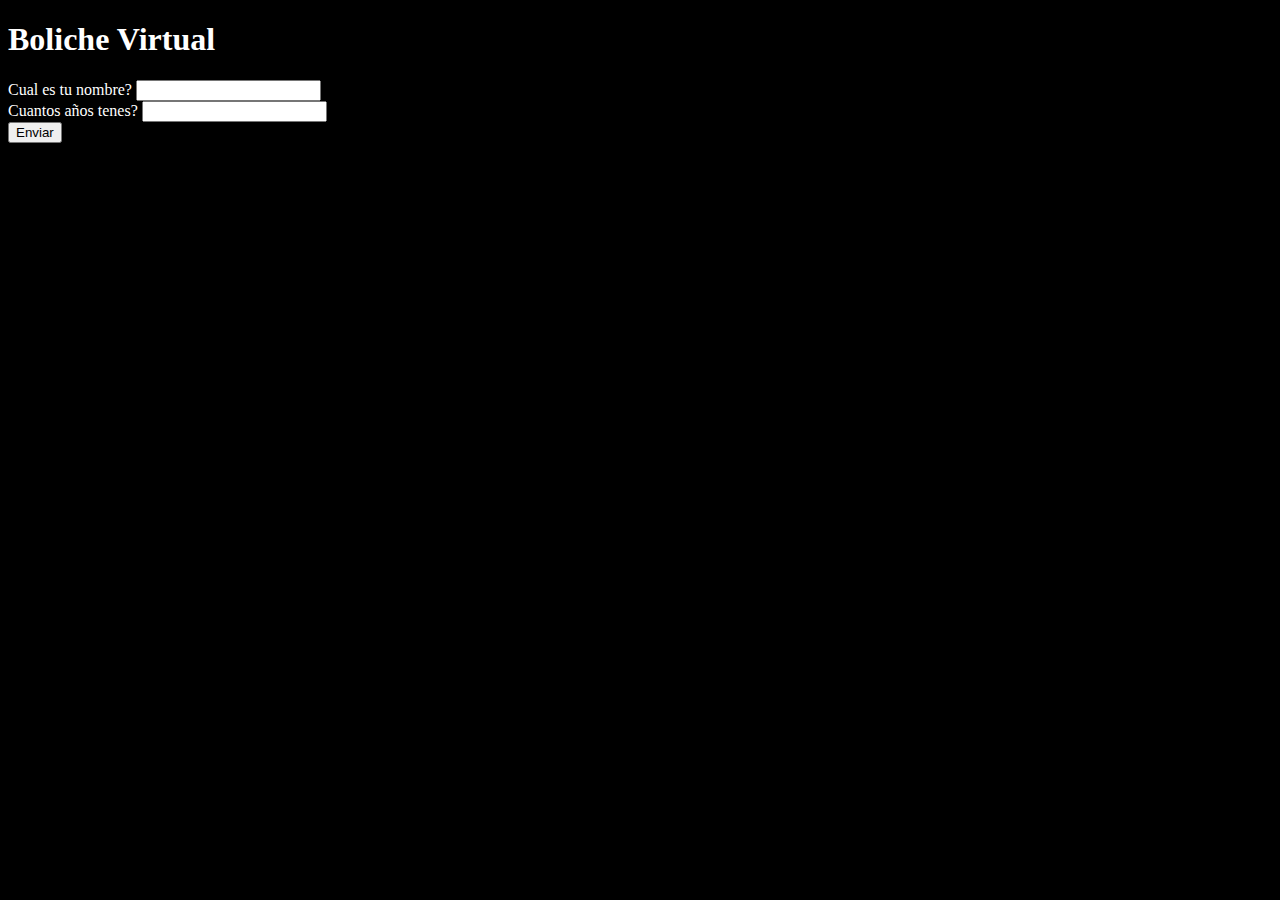
<file: index.html>
<!DOCTYPE html>
<html>
  <head>
    <title>Club Mix</title>
  </head>
  <body style="background-color: black; color: white">
    <h1>Boliche Virtual</h1>
    <div>
      <label for="name">Cual es tu nombre?</label>
      <input type="text" id="nombre" name="name" />
    </div>

    <div>
      <label for="name">Cuantos años tenes?</label>
      <input type="number" id="edad" name="age" />
    </div>
    <div>
      <button id="submit">Enviar</button>
    </div>

    <h3 id="isPass"></h3>

    <div id="listaNegraContainer" style="display: none">
      <h2>Lista Negra</h2>
      <ul id="listaNegra"></ul>
    </div>
  </body>
  <script src="./main.js"></script>
</html>
</file>
